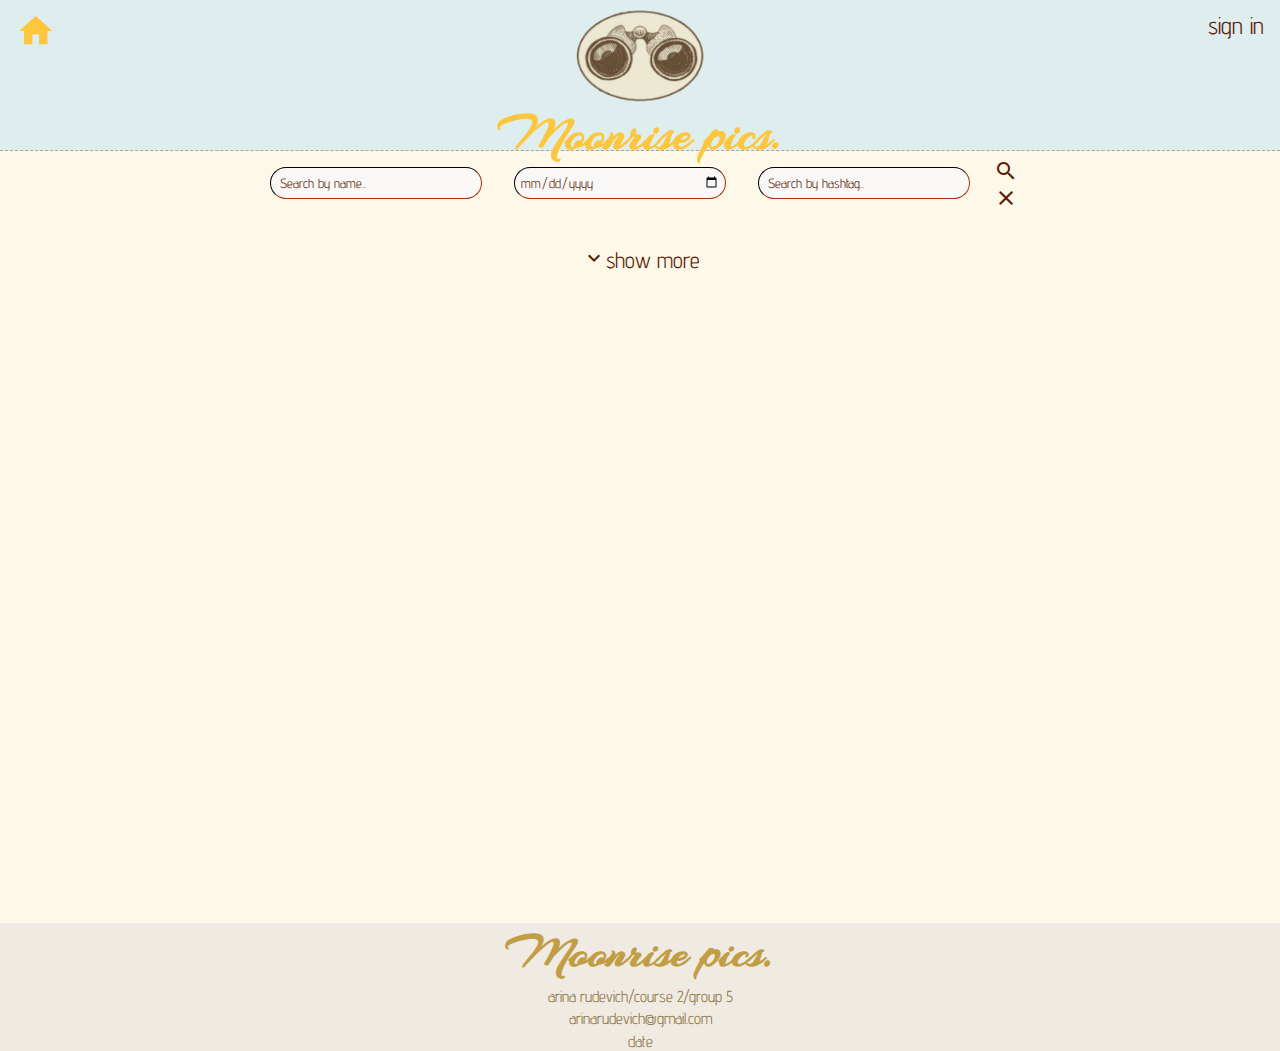
<file: index.html>
<!DOCTYPE html>
<html lang="en">

<head>
    <link rel="stylesheet" type="text/css" href="styles.css">
    <link rel="stylesheet" type="text/css" href="components.css">
    <link rel="icon" href="icon.ico"> 
    <link rel="stylesheet" href="https://fonts.googleapis.com/css?family=Arizonia">
    <link rel="stylesheet" href="https://fonts.googleapis.com/css?family=Advent+Pro">
    <link href="https://fonts.googleapis.com/icon?family=Material+Icons" rel="stylesheet">
    <meta charset="UTF-8">
    <meta name="viewport" content="width=device-width, initial-scale=1.0">
    <meta http-equiv="X-UA-Compatible" content="ie=edge">
    <title>Moonrise pics.</title>
</head>

<body>
    <header>
        <div class="first_header_block">
            <button class="home_button" title="home page">
                <i id="home" class="material-icons md-36">home</i>
            </button>
            <img id="logo" src="logo.gif">
            <div class="logout_block">
            </div>
        </div>
        <div class="headername_block">
            <div></div>
            <h1 class="headername">Moonrise pics.</h1>
            <div></div>
        </div>
    </header>
    <main>
    </main>

    <footer>
        <div></div>
        <div class="footer_info">
            <h1 class="footername">Moonrise pics.</h1>
            <p class="info">arina rudevich/course 2/group 5 </p>
            <p class="contact">arinarudevich@gmail.com</p>
            <p class="date">date</p>
        </div>
        <div></div>
    </footer>

</body>

<script src="arrayLS.js"></script>
<script src="array.json"></script>
<script src="script.js"></script>
<script src="domscript.js"></script>
<script src="actions.js"></script>
<script src="add_page.js"></script>
<script src="login_page.js"></script>


</html>
</file>
<file: styles.css>
*{
    outline:none;
}

html{
    display: flex;
    height: 100%;
}
body{
    flex-direction: column;
    justify-content: space-between;
    height: 100%;
    width: 100%;
    background-color:#FEF8E9;
    margin: 0;
    }

header{
    display: flex;
    flex-direction: column;
    justify-content: space-between;
    position: relative;
    width: 100%;
    height: 150px;
    border-bottom: 0.5px dashed;
    border-bottom-color: #B2A684;
    background-color: #DEEEEF;
}
.first_header_block{
    display: flex;
    justify-content: space-between;
    align-items: flex-start;

}
.home_button{
    display: flex;
    width: 130px !important;  
    border: none;
    background-color: rgba(0, 0, 0, 0);
    cursor: pointer; 
    align-items: flex-start;
    color: #5B1A04;
}

#home{
    margin: 10px;
    font-size: 40px;
}
.home_button:hover{
    color: #FEC63D;
}

.logout_block{
    display: flex;
    width: 130px;
    justify-content: flex-end;
}
.headername_block{
    display: flex;
    justify-content: space-between;
}

#logo{
    width: 128.25px;
    height: 91.5px;
    margin: 10px;
    margin-bottom: 0;
}

.headername{
    display: block;
    justify-content: space-between;
    margin: 0;
    background-color:  rgba(0, 0, 0, 0);
    color: #FEC63D;
    font-size: 3.2em;
    font-family: 'Arizonia', cursive;
}

.logout_button{
    border: none;
    background-color: rgba(0, 0, 0, 0);
    cursor: pointer; 
}
#logout_icon:hover{
    color: #FEC63D;
}
.logout_button:active{
    color: #FEC63D;
}
.username{
    right: 45px;
    color: #5B1A04;
    font-family: 'Advent Pro', cursive;
    text-align: right;
}
.signup_button{
    border: none;
    background-color: rgba(0, 0, 0, 0);
    cursor: pointer; 
    margin: 10px;
    right: 45px;
    color: #5B1A04;
    font-family: 'Advent Pro', cursive;
    font-size: 1.5em;
    text-align: right;
}
.signup_button:hover{
    color: #FEC63D;
}
.signup_button:active{
    color: #FEC63D;
}


main{
    display: flex;
    flex: 1 0 auto;
    flex-direction: column;
    justify-content: flex-start;
    align-items: center;
    box-sizing: border-box;
    min-height: 100%;
    padding-bottom: 128px;
}
.delete_box{
    align-self: center;
    top: 40%;
    left: 50%;
    right: 50%;
    width: 200px;
    padding: 50px;
    background-color: #FDF9ED;
    border-radius: 50px;
    box-shadow: 0px 0px 10px #000;
    font-family: 'Advent Pro', cursive;
    font-size: 1.2em;
    color: #9B7260;
    text-align: center;
    
}

.popup{
    width:100%;
    height: 100%;
    top: 0px;
    background-color: rgba(0,0,0,0.5);
    overflow:hidden;
    position:fixed;
    justify-content: center;
    align-items: center;
    display: none;
}

.confirm_button{
    margin: 10px;
    margin-bottom: 0px;
}
.search_block{
    display: flex;
}
.search{
    width: 200px;
    height: 20px;
    margin: 16px;
    padding: 5px;
    border-radius: 16px;
    border-color: #5B1A04;
    border-width: 0.8px;
    font-family: 'Advent Pro', cursive;
    color: #5B1A04;
    background-color: #F9F8F7;
}
.filter_block{
    display: flex;
    flex-direction: column;
    margin: 8px;
}
.filter_button,.confirm_button{
    padding: 0;
    border: none;
    background-color: rgba(0, 0, 0, 0);
    color: #5B1A04;
    cursor: pointer;
}


::-webkit-input-placeholder { 
     color: #5B1A04;
  }
  @media(max-width: 800px){
    .search{
        width: 100px;
        margin: 16px 5px 5px 16px;
        font-size: 0.6em;
    }
}

  @media(max-width: 450px){
    .search{
        width: 85px;
        margin: 15px 5px 5px 15px;
        font-size: 0.6em;
    }
}
  @media(max-width: 360px){
    .search{
        width: 70px;
        margin: 16px 5px 5px 16px;
        font-size: 0.6em;
    }
}

.add_button{
    display: flex;
    margin: 24px;
    margin-bottom: 0;
    border: none;
    background-color: rgba(0, 0, 0, 0);
    font-size: 1.5em;
    font-family: 'Advent Pro', cursive;
    color: #5B1A04;
    cursor: pointer;
}
.add_button:hover{
    color: #FEC63D;
}
.add_button:active{
    color: #FEC63D;
}

.photopost{
    display: flex;
    flex-direction: column;
    justify-content: flex-start;
    align-items: center;
    width: 500px;
    height: auto;
    border: 2px dashed #5B1A04;
    border-radius: 45px;
    margin: 45px;
    background-color: #F9F8F7;
}

.name{
    width: 80%;
    margin: 0 0 5px 0px;
    font-family: 'Advent Pro', cursive;
    color: #5B1A04;
}
.image{
    flex: 1 0 auto;
    width: auto;
    max-width: 96%;
    border-radius: 30px;
}
.toolbar{
    width: 100%;
    margin: 0 15px 5px 15px;
    display: flex;
    justify-content: space-between;
}
.ph_info{
    display: flex;
    flex-direction: column;
    justify-content: flex-start;
    flex: 1 0 auto;
}
.description{
    height: 30px;
    width: 350px;
    margin: 5px 0 0 5px;
    font-family: 'Advent Pro', cursive;
    font-size: 1em;
    color: #7B5A19;  
    overflow-y: auto;
    scroll-behavior: smooth;

}
.hashtags{
    margin: 0 0 0 5px;
    font-family: 'Advent Pro', cursive;
    font-size: 0.8em;
    color: #7B5A19;  
}
.ph_date{
    margin: 0 0 0 5px;
    font-family: 'Advent Pro', cursive;
    font-size: 0.7em;
    color: #7B5A19;  
}
.tool_button{
    margin: 5px;
    margin-bottom: 0;
    border: none;
    width: 40px;
    height: 45px;
    background-color: rgba(0, 0, 0, 0);
    cursor: pointer; 
}
.edit{
    display: flex;
    justify-content: space-between;
    margin-bottom: 3px;
    margin-right: 10px;
}
.material-icons.md-36 { font-size: 36px; }
.material-icons.yellow1{
    color: #FEC63D;
    margin-bottom: 10px;
}
.material-icons.md-36.blue{
    color: #8cc3c9;
}
.material-icons.red1{
    color: #5B1A04;
}

.material-icons.md-36.yellow1:hover,.material-icons.red1:hover{
    color: #8cc3c9;
}
.material-icons.md-36.yellow1:active{
    color: #8cc3c9;
}
.show_button{
    display: flex;
    margin: 24px;
    margin-bottom: 0;
    border: none;
    background-color: rgba(0, 0, 0, 0);
    font-size: 1.4em;
    font-family: 'Advent Pro', cursive;
    color: #5B1A04;
    cursor: pointer;

}
.show_button:hover{
    color: #FEC63D;
}
.show_button:active{
    color: #FEC63D;
}
footer{
    display: flex;
    justify-content: space-between;
    background-color: #EFEBE2;
    margin-top: -128px;
    width: 100%;
    height: 128px;
}
.footer_info{
    display: flex;
    flex-direction: column;
    justify-content: space-between;
    align-items: center;
}
.footername{
    margin: 0;
    background-color:  rgba(0, 0, 0, 0);
    color: #C19D46;
    font-size: 3em;
    font-family: 'Arizonia', cursive;
}
.info{
    font-family: 'Advent Pro', cursive;
    color: rgb(141, 117, 69);
    margin: 0;
}
.contact{
    font-family: 'Advent Pro', cursive;
    color: rgb(141, 117, 69);
    margin: 0;
}
.date{
    font-family: 'Advent Pro', cursive;
    color: rgb(141, 117, 69);
    margin: 0;
}
@media(max-width: 600px){
    .photopost{
        width: 315px;
        margin: 35px;
    }
    .material-icons.md-36 { 
        font-size: 20px; 
    }
    .tool_button{
        margin: 0;
    }
    #home{
        font-size: 20px;
    }
    .description{
        font-size: 0.8em;
        margin: 1px 0 0 5px;
        width: 195px;
    }
    .hashtags{
        font-size: 0.6em;
    }
    .ph_date{
        font-size: 0.4em;
    }
    .edit{
        margin-right: 5px;
    }
}
@media(max-width: 500px){
    .headername{
        display: none;
    }
    #logo{
        width: 102.6px;
        height: 73.2px;
    }
    header{
        width: 100%;
        height: 90px;
    }
 .photopost{
        width: 315px;
        margin: 35px 0 35px 0;
    }
.signup_button,.username{
    font-size: 0.8em;
}
}
</file>
<file: components.css>
.log_in{
    background-color: #FBF8E5;
    display: flex;
}
.login_block{
    display: flex;
    flex-direction: column;
    align-items: center;
    margin-right: 5%;
}
#login_img{
    width: 70%;
    height: 70%;
}
.message{
    margin: 50% 0 0 0;
    padding: 10%;
    background-color: #FDF9ED;
    border: dashed;
    border-color: #5B1A04;
    border-radius: 90px;
    font-family: 'Advent Pro', cursive;
    font-size: 1.2em;
    color: #9B7260;
    text-align: center;
}
.input_field{
    margin: 10%;
    width: 80%;
    display: flex;
    flex-direction: column;
    
}

.personal_data{
    width:auto;
    height: 25px;
    margin: 5%;
    padding: 5px;
    border-radius: 16px;
    border-color: #C19D46;
    border-width: 0.8px;
    font-family: 'Advent Pro', cursive;
    background-color: #F9F8F7;

}

.signup{
    margin: 0;
    padding: 0;
    border: none;
    background-color: rgba(0, 0, 0, 0);
    cursor: pointer;
    align-self: flex-end;
}

.error_msg{
    background-color: transparent;
    font-family: 'Advent Pro', cursive;
    font-size: 0.8em;
    color: #bf0b0b;
    text-align: center;
}
@media(max-width: 600px){
    #login_img{
        margin: 0;
        width: 100%;
        height: 100%;
    }
    .login_block{
        position: absolute;
        margin: 0;
    }
    .message{
        display: none;
    }
    .log_in{
        justify-content: center;
        align-items: center;
    }
    .input_field{
        width: 120%;
    }
    #done_icon{
        color: #5B1A04;
        font-size: 40px;
    }
     #done_icon:hover,#done_icon:active{
         color: #8cc3c9;
     }
   
}


.error{
    width: 100%;
    height: 100%;
    background-color: #D8D2B0;
    display: flex;
}
#error_img{
    margin: 40px 0 0 70px;
    border-radius: 150px;
}
.error_block{
    display: flex;
    flex-direction: column;
    align-items: center;
    margin: 0 200px;
}
.return_button{
    display: flex;
    margin: 24px;
    margin-bottom: 0;
    border: none;
    background-color: rgba(0, 0, 0, 0);
    font-size: 2em;
    font-family: 'Advent Pro', cursive;
    color: #5B1A04;
}
#return_icon{
    margin: 10px 0;
}
.return_button:hover{
    color: #F9F8F7;
}
.return_button:active{
    color: #F9F8F7;
}


.title{
    background-color: #FDF9ED;
    font-family: 'Advent Pro', cursive;
    font-size: 1.2em;
    color: #9B7260;
    text-align: center;
    padding: 5px;
    margin: 10px;

}
.title2{
    background-color: #FDF9ED;
    font-family: 'Advent Pro', cursive;
    font-size: 1em;
    color: #9B7260;
    text-align: center;
    padding: 5px;
    margin: 10px;
    margin-bottom: 100px;
}
.add{
    display: flex;
    justify-content: space-around;
}
.photo{
    display: flex;
    flex-direction: column;
    justify-content: flex-start;
    align-items: center;
    width: 450px;
    margin: 5%;
    margin-right: 0;
    border: 2px dashed #5B1A04;
    border-radius: 45px;
    background-color: #F9F8F7;
}
.add_image{
    border-radius: 50px;
    width: 98%;
    margin: 5px;
}
#img{
    position: relative;
	opacity: 0;
    z-index: 2;
    width: 200px;
    height: 0px;
}
div.fileinputs {
	position: relative;
}

div.fakefile {
    display: flex;
    justify-content: flex-start;
	position: absolute;
	top: 0px;
	left: 0px;
    z-index: 1;
    margin: 8px;
}

.fakeinput,#url{
    margin: 10px;
    padding: 2px;
    border: 0.5px solid #5B1A04;
    border-radius: 10px;
    font-family: 'Advent Pro', cursive;
    color: #5B1A04;
}
.fakeinput{
    margin: 0;
}
#static_search:hover,#static_search:active{
    color: #5B1A04;
}
#add_date{
    font-family: 'Advent Pro', cursive;
    font-size: 1em;
    color: #7B5A19;  
    margin: 10px;
}
#add_name{
    font-family: 'Advent Pro', cursive;
    font-size: 1em;
    color: #7B5A19; 
    margin: 10px; 
}
.img_load{
    display: flex;
    justify-content: space-between;
    width: 100%;
}
.description_block{
    width: 40%;
    display: flex;
    flex-direction: column;
    margin: 5%;
}
.add_input{
    margin: 2% 0 2% 10%;
    padding: 20px;;
    width: 200px;
    height: 30%;
    border: 1.5px solid #C19D46;
    border-radius: 45px;
    background-color: #F9F8F7;
    align-self: flex-start;
    font-family: 'Advent Pro', cursive;
    color: #5B1A04;
    resize: none; 
}

.save_button,.reset_button{
    border: none;
    background-color: rgba(0, 0, 0, 0);
    color: #5B1A04;
    cursor: pointer;
    align-self: flex-start;
    margin-right: 10px;
    margin-left: 10px;
}
.save_button:hover,.reset_button:hover{
    color: #FEC63D;
}
.save_button:active,.reset_button:active{
    color: #FEC63D;
}
 @media(max-width: 700px){
     .add{
         flex-direction: column;
         justify-content: center;
         align-items: center;
     }
     .photo{
        margin: 10% 0 0 0;
        width: 315px;
        margin-bottom: 0;
     }
     #img{
         width: 50px;
     }
     .img_load{
         flex-direction: column;
         justify-content: flex-start;
     }
     #url{
         margin: 20px;
         margin-bottom: 0;
     }
    .save_button{
        align-self: center;
    }
    .description_block{
         width: 100%;
         height: 80%;
    }
   .add_input{
       height: 100px;
       margin: 20px;
       align-self: center;
   }
 }
</file>
